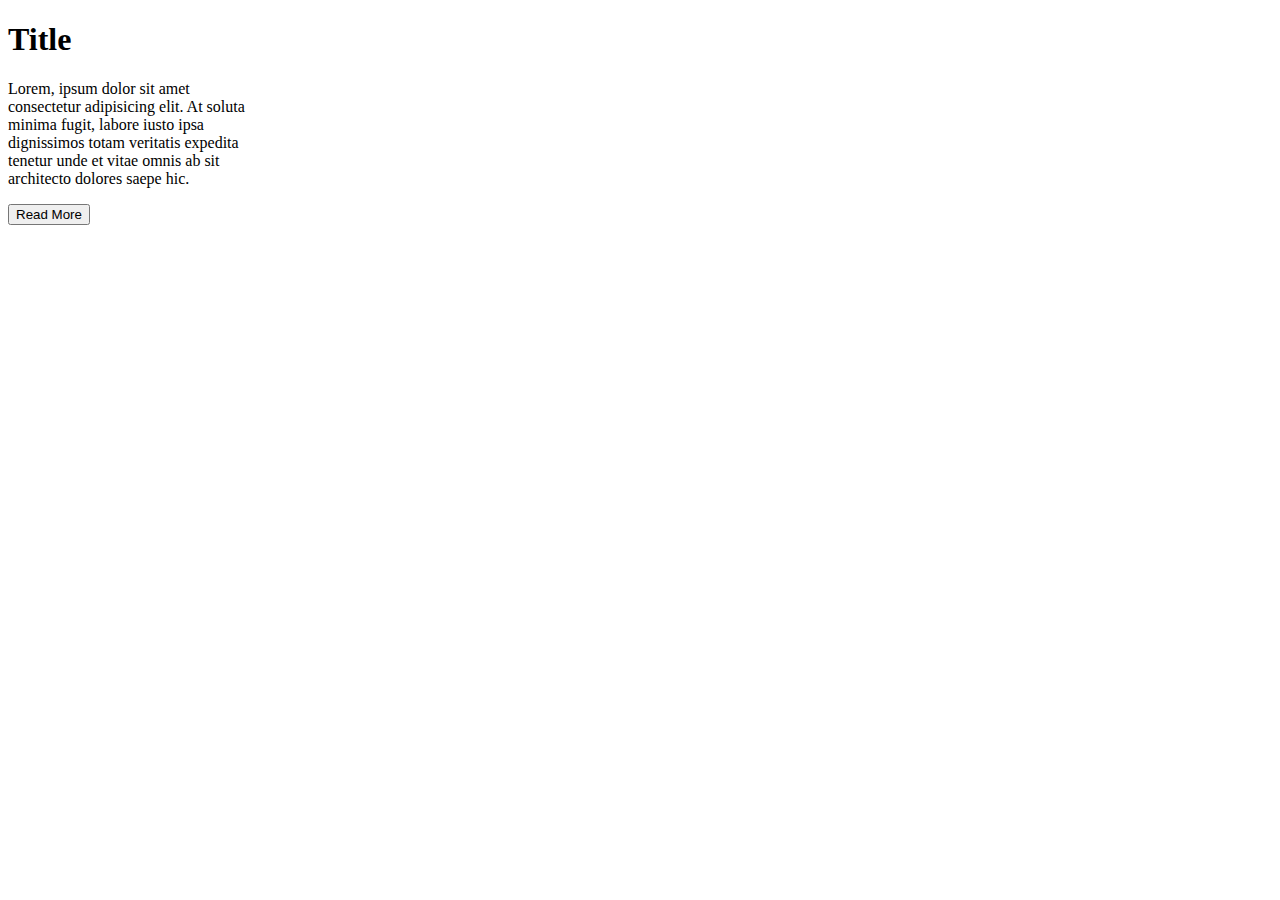
<file: 1.html/index.html>
<!DOCTYPE html>
<html lang="en">

<head>
    <meta charset="UTF-8">
    <meta name="viewport" content="width=device-width, initial-scale=1.0">
    <link rel="stylesheet" href="style.css">
    <title>Document</title>
</head>

<body>
    <div class="main">
        <h1>Title</h1>
        <p>Lorem, ipsum dolor sit amet consectetur adipisicing elit. At soluta minima fugit, labore iusto ipsa
            dignissimos
            totam veritatis expedita tenetur unde et vitae omnis ab sit architecto dolores saepe hic.</p>
        <button>Read More</button>
    </div>
</body>

</html>
</file>
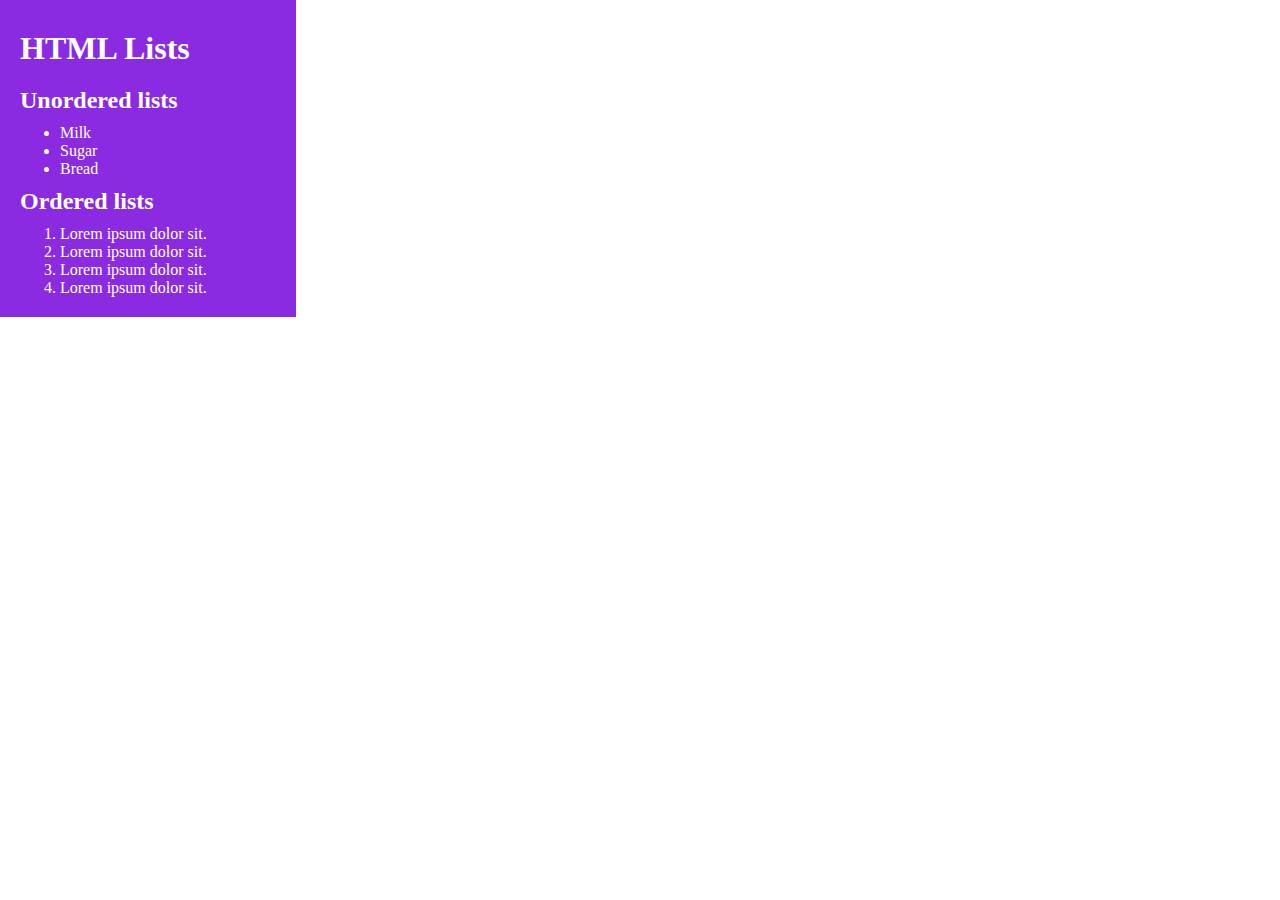
<file: 2.lists/index.html>
<!DOCTYPE html>
<html lang="en">

<head>
    <meta charset="UTF-8">
    <meta name="viewport" content="width=device-width, initial-scale=1.0">
    <link rel="stylesheet" href="style.css">
    <title>Document</title>

</head>

<body>
    <div class="main">
        <h1 class="headings">HTML Lists</h1>
        <div>
            <h2 class="headings">Unordered lists</h2>
            <ul>
                <li>Milk</li>
                <li>Sugar</li>
                <li>Bread</li>
            </ul>
        </div>

        <div>
            <h2 class="headings">Ordered lists</h2>
            <ol>
                <li>Lorem ipsum dolor sit.</li>
                <li>Lorem ipsum dolor sit.</li>
                <li>Lorem ipsum dolor sit.</li>
                <li>Lorem ipsum dolor sit.</li>

            </ol>
        </div>
    </div>
</body>

</html>
</file>
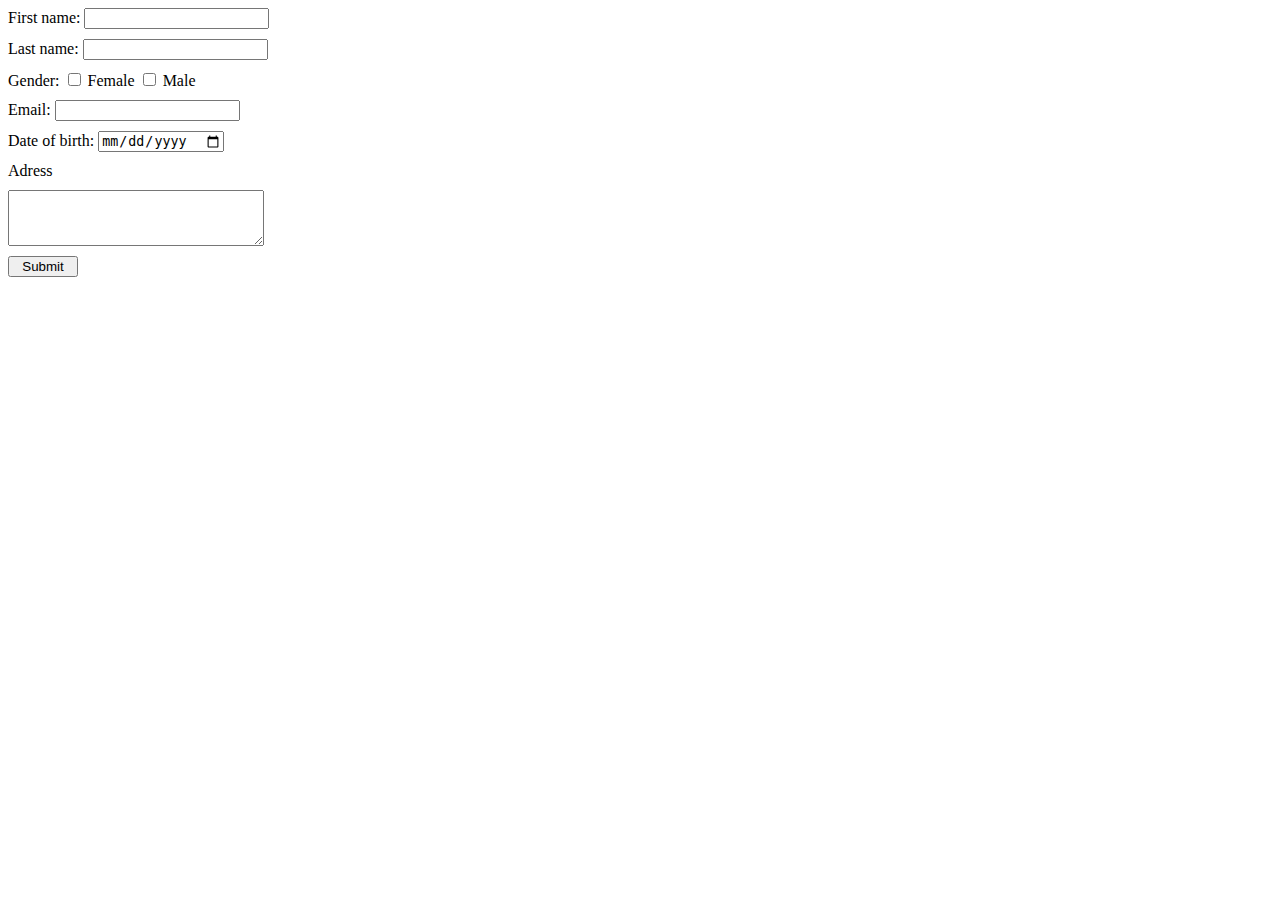
<file: 3.form/index.html>
<!DOCTYPE html>
<html lang="en">

<head>
    <meta charset="UTF-8">
    <meta name="viewport" content="width=device-width, initial-scale=1.0">
    <link rel="stylesheet" href="style.css">
    <title>Document</title>
</head>

<body>
    <form action="">
        <div>
            <label>First name:</label>
            <input type="text">
        </div>

        <div>
            <label>Last name:</label>
            <input type="text">
        </div>

        <div>
            <span>Gender:</span>
            <input type="checkbox">
            <label>Female</label>
            <input type="checkbox">
            <label>Male</label>
        </div>

        <div>
            <label>Email:</label>
            <input type="email">
        </div>

        <div>
            <label>Date of birth:</label>
            <input type="date">
        </div>


        <label>Adress</label>
        <textarea cols="10" rows="10"></textarea>

        <input class="submit" type="submit">
    </form>
</body>

</html>
</file>
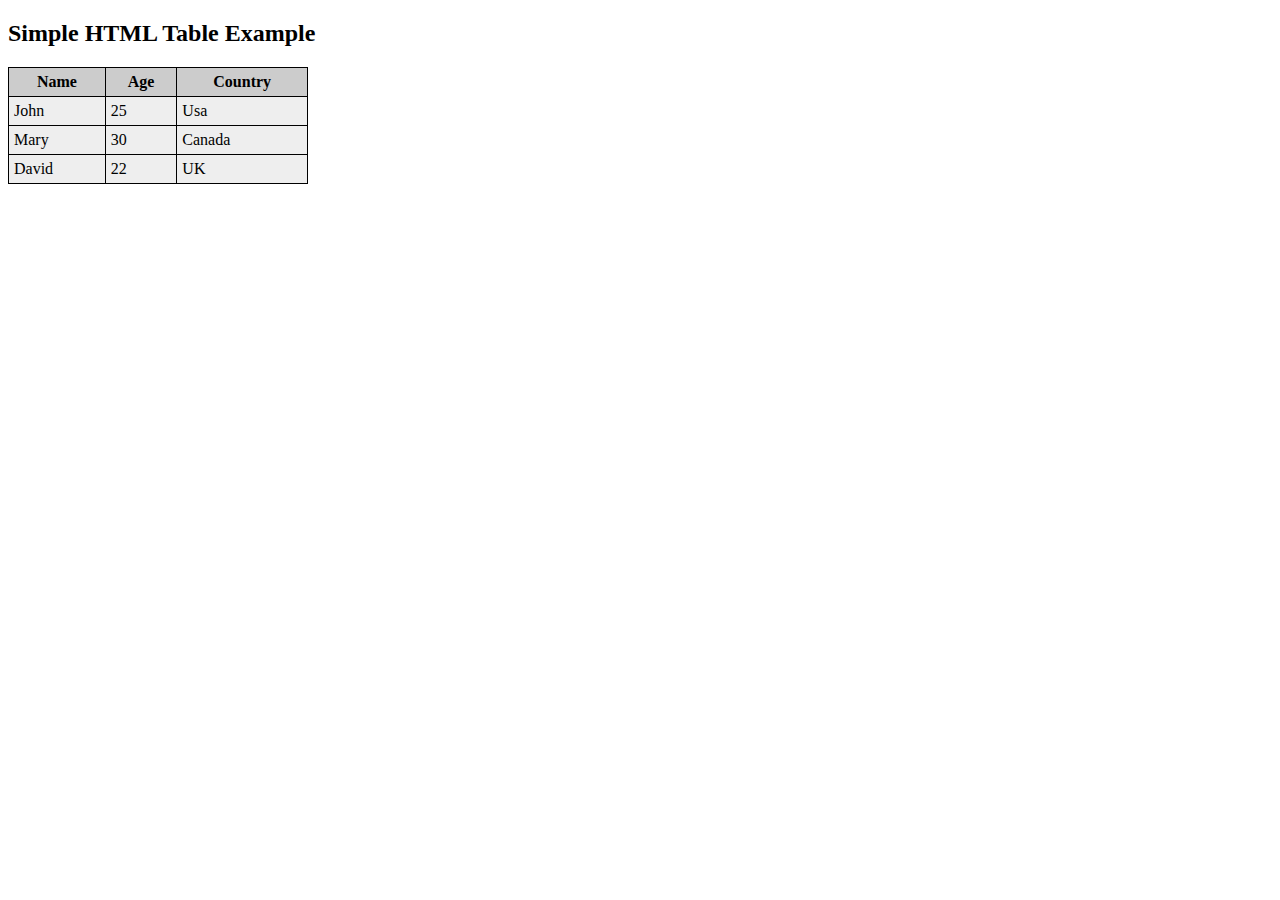
<file: 4.table/index.html>
<!DOCTYPE html>
<html lang="en">

<head>
    <meta charset="UTF-8">
    <meta name="viewport" content="width=device-width, initial-scale=1.0">
    <link rel="stylesheet" href="style.css">
    <title>Document</title>
</head>

<body>
    <caption>
        <h2> Simple HTML Table Example </h2>
    </caption>
    <table>
        <thead>
            <tr>
                <th>Name</th>
                <th>Age</th>
                <th>Country</th>
            </tr>
        </thead>
        <tbody>
            <tr>
                <td>John</td>
                <td>25</td>
                <td>Usa</td>
            </tr>
            <tr>
                <td>Mary</td>
                <td>30</td>
                <td>Canada</td>
            </tr>
            <tr>
                <td>David</td>
                <td>22</td>
                <td>UK</td>
            </tr>
        </tbody>
    </table>
</body>

</html>
</file>
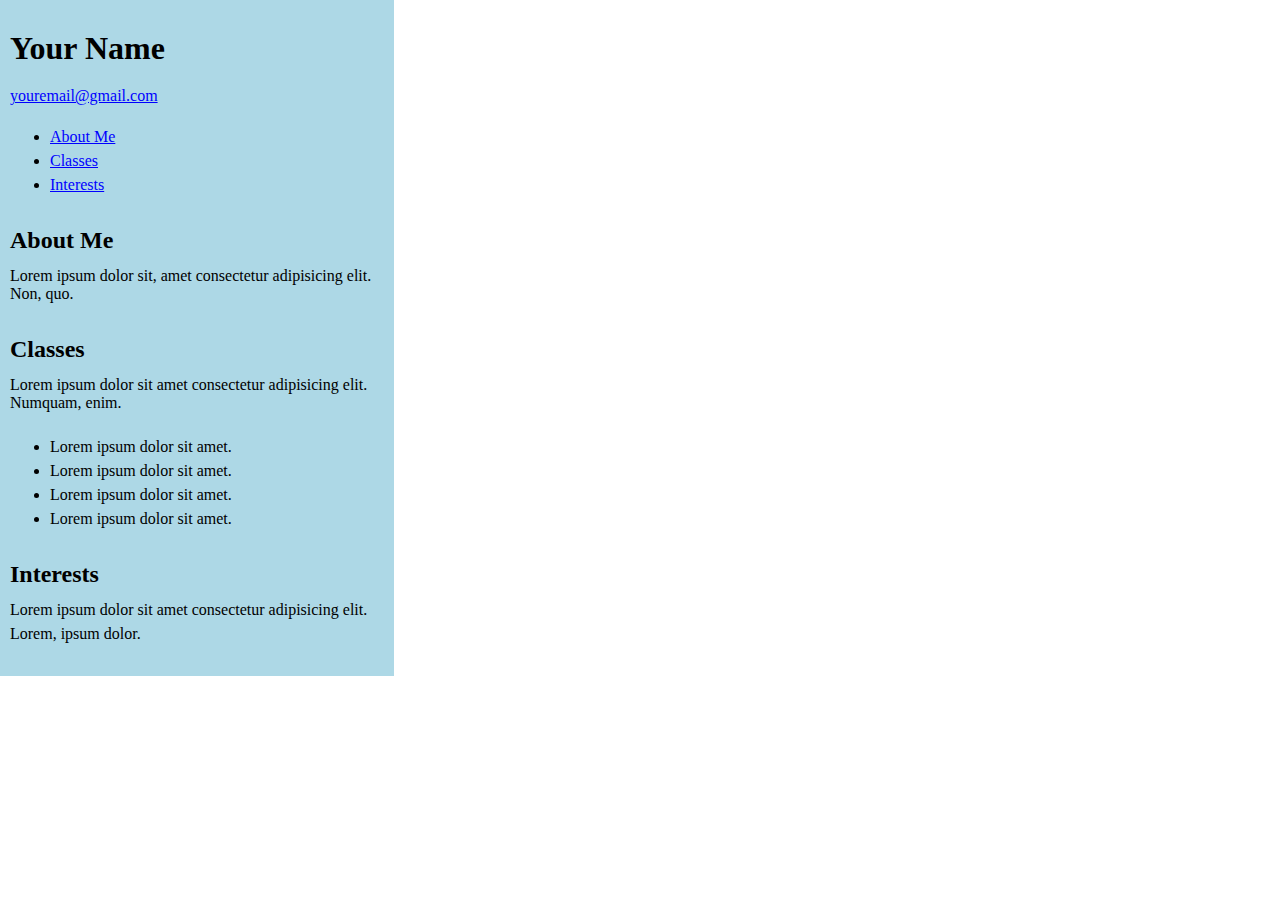
<file: 5.headings/index.html>
<!DOCTYPE html>
<html lang="en">

<head>
    <meta charset="UTF-8">
    <meta name="viewport" content="width=device-width, initial-scale=1.0">
    <link rel="stylesheet" href="style.css">
    <title>Document</title>
</head>

<body>
    <div class="main-container">
        <header>
            <h1>Your Name</h1>
            <a id="email" href="">youremail@gmail.com</a>
            <ul>
                <li>
                    <a href="">About Me</a>
                </li>
                <li>
                    <a href="">Classes</a>
                </li>
                <li>
                    <a href="">Interests</a>
                </li>
            </ul>
        </header>

        <section id="about__me">
            <h2>About Me</h2>
            <p>Lorem ipsum dolor sit, amet consectetur adipisicing elit. Non, quo.</p>
        </section>
        <section id="classes">
            <h2>Classes</h2>
            <p>Lorem ipsum dolor sit amet consectetur adipisicing elit. Numquam, enim.</p>
            <ul>
                <li>Lorem ipsum dolor sit amet.</li>
                <li>Lorem ipsum dolor sit amet.</li>
                <li>Lorem ipsum dolor sit amet.</li>
                <li>Lorem ipsum dolor sit amet.</li>
            </ul>
        </section>

        <section class="interests">
            <h2>Interests</h2>
            <p>Lorem ipsum dolor sit amet consectetur adipisicing elit.</p>
            <p>Lorem, ipsum dolor.</p>
        </section>
    </div>
</body>

</html>
</file>
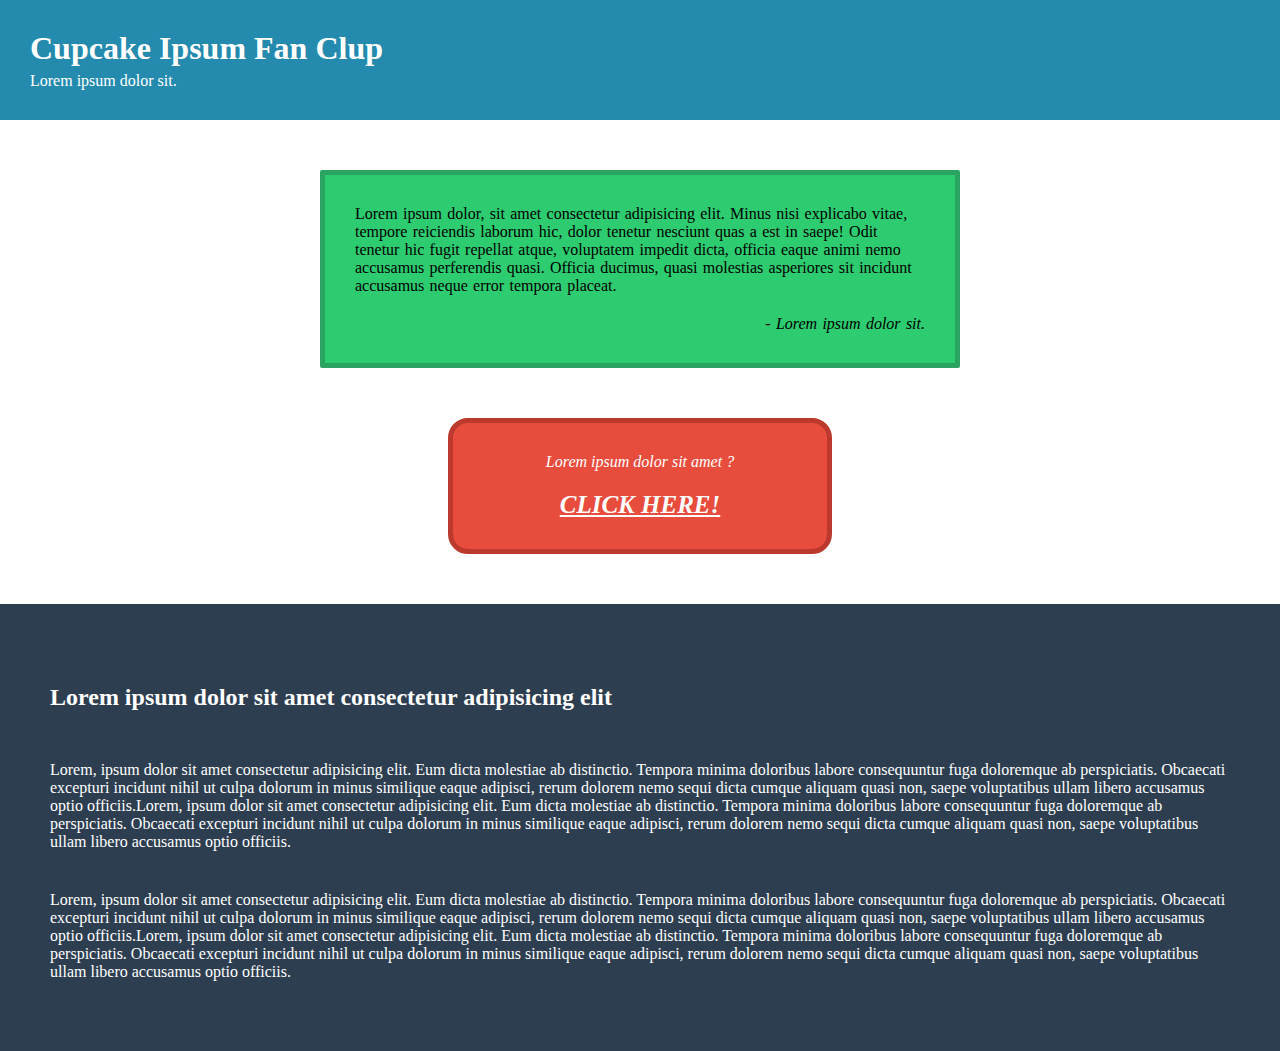
<file: 6.boxmodel/index.html>
<!DOCTYPE html>
<html lang="en">
  <head>
    <meta charset="UTF-8" />
    <meta name="viewport" content="width=device-width, initial-scale=1.0" />
    <link rel="stylesheet" href="style.css" />
    <title>Document</title>
  </head>
  <body>
    <header>
      <h1>Cupcake Ipsum Fan Clup</h1>
      <p>Lorem ipsum dolor sit.</p>
    </header>
    <!-- cupcake start  -->
    <section id="cupcake">
      <p>
        Lorem ipsum dolor, sit amet consectetur adipisicing elit. Minus nisi
        explicabo vitae, tempore reiciendis laborum hic, dolor tenetur nesciunt
        quas a est in saepe! Odit tenetur hic fugit repellat atque, voluptatem
        impedit dicta, officia eaque animi nemo accusamus perferendis quasi.
        Officia ducimus, quasi molestias asperiores sit incidunt accusamus neque
        error tempora placeat.
      </p>
      <p class="ending">- Lorem ipsum dolor sit.</p>
    </section>
    <!-- cupcake end  -->

    <!-- click here start -->
    <section id="click__here">
      <p>Lorem ipsum dolor sit amet ?</p>
      <a href="">CLICK HERE!</a>
    </section>
    <!-- click here end  -->

    <!-- the sweetest start  -->
    <section id="the__sweetest">
      <h2>Lorem ipsum dolor sit amet consectetur adipisicing elit</h2>
      <p>
        Lorem, ipsum dolor sit amet consectetur adipisicing elit. Eum dicta
        molestiae ab distinctio. Tempora minima doloribus labore consequuntur
        fuga doloremque ab perspiciatis. Obcaecati excepturi incidunt nihil ut
        culpa dolorum in minus similique eaque adipisci, rerum dolorem nemo
        sequi dicta cumque aliquam quasi non, saepe voluptatibus ullam libero
        accusamus optio officiis.Lorem, ipsum dolor sit amet consectetur
        adipisicing elit. Eum dicta molestiae ab distinctio. Tempora minima
        doloribus labore consequuntur fuga doloremque ab perspiciatis. Obcaecati
        excepturi incidunt nihil ut culpa dolorum in minus similique eaque
        adipisci, rerum dolorem nemo sequi dicta cumque aliquam quasi non, saepe
        voluptatibus ullam libero accusamus optio officiis.
      </p>
      <p>
        Lorem, ipsum dolor sit amet consectetur adipisicing elit. Eum dicta
        molestiae ab distinctio. Tempora minima doloribus labore consequuntur
        fuga doloremque ab perspiciatis. Obcaecati excepturi incidunt nihil ut
        culpa dolorum in minus similique eaque adipisci, rerum dolorem nemo
        sequi dicta cumque aliquam quasi non, saepe voluptatibus ullam libero
        accusamus optio officiis.Lorem, ipsum dolor sit amet consectetur
        adipisicing elit. Eum dicta molestiae ab distinctio. Tempora minima
        doloribus labore consequuntur fuga doloremque ab perspiciatis. Obcaecati
        excepturi incidunt nihil ut culpa dolorum in minus similique eaque
        adipisci, rerum dolorem nemo sequi dicta cumque aliquam quasi non, saepe
        voluptatibus ullam libero accusamus optio officiis.
      </p>
    </section>
    <!-- the sweetest end  -->
  </body>
</html>
</file>
<file: 1.html/style.css>
.main{
    max-width: 20%;
}
</file>
<file: 2.lists/style.css>
*{
    margin: 0;
}
.main{
    max-width: 20%;
    background-color: blueviolet;
    color: white;
    padding: 20px;
    margin: 0;
}
.headings{
    padding: 10px 0;
}
</file>
<file: 3.form/style.css>
form{
    display: flex;
    flex-direction: column;
    gap: 10px;
}
textarea{
max-width: 250px;
height: 50px;
}
.submit{
    width: 70px;
}
</file>
<file: 4.table/style.css>
table,th,td{
    border: 1px solid black;
    border-collapse: collapse;
    padding: 5px;
}
table{
    width: 300px;
}
caption{
    font-size: 50px;
    font-weight: 600;
}
th{
    background-color: #ccc;
}
td{
    background-color: #eee;
}
</file>
<file: 5.headings/style.css>
*{
    margin: 0;
}
a{
    color: blue;
   
}
.main-container{
    background-color: lightblue;
    max-width: 30%;
    padding: 20px 5px;
}
section,header{
    padding: 10px 5px;
}
li,p{
    padding: 3px 0;
}
#email{
   margin-top: 100px;
}
header h1{
    padding-bottom: 20px;
}ul{
    padding-top: 20px;
}
h2{
    padding: 10px 0;
}
</file>
<file: 6.boxmodel/style.css>
* {
  margin: 0;
  padding: 0;
  box-sizing: border-box;
}
header {
  background-color: rgb(36, 139, 174);
  color: white;
  padding: 30px;
}
header h1 {
  padding-bottom: 5px;
}

#cupcake {
  width: 50%;
  margin: 50px auto;
  padding: 30px;
  background-color: #2dcc70;
  border: 5px solid #2ba361;
  word-spacing: 1.3px;
  border-radius: 2px;
}
#cupcake .ending {
  padding: 20px 0 0;
  text-align: right;
  font-style: italic;
}

#click__here {
  width: 30%;
  margin: 50px auto;
  padding: 30px;
  background-color: #e84c3d;
  border: 5px solid #bc3a2d;
  text-align: center;
  border-radius: 20px;
  color: #fff;
  font-style: italic;
}
#click__here p {
  padding-bottom: 20px;
}
#click__here a {
  color: #fff;
  font-size: 25px;
  padding: 50px 0;
  font-style: italic;
  font-weight: 700;
}
#the__sweetest {
  background-color: #2d3e50;
  color: white;
  padding: 50px;
}
#the__sweetest p {
  padding: 20px 0;
}
#the__sweetest h2 {
  padding: 30px 0;
}
</file>
